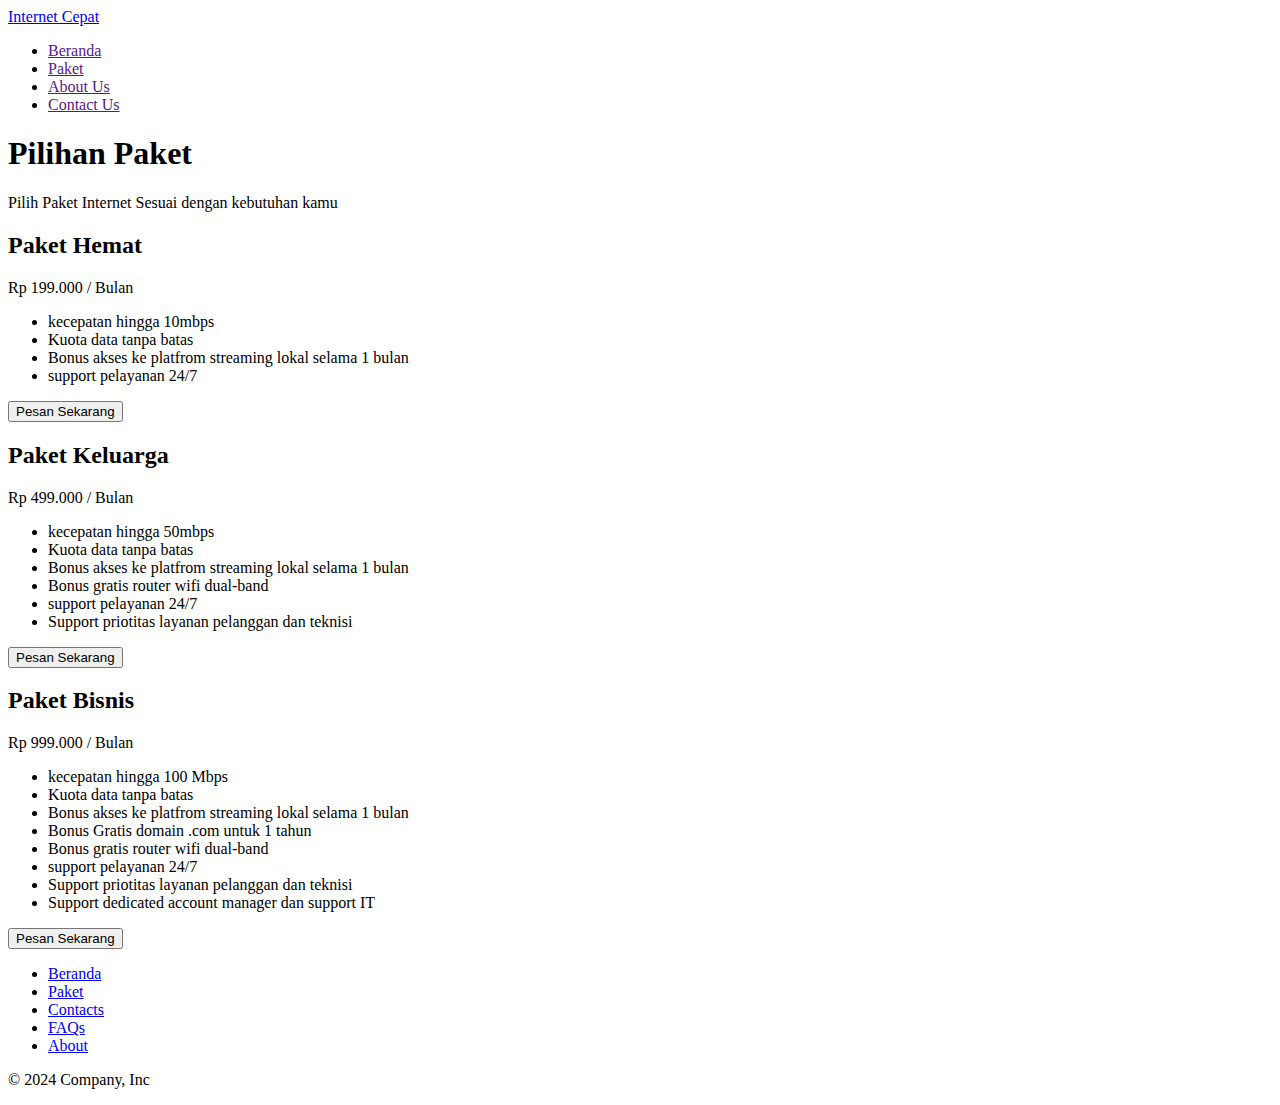
<file: praktikkum4 -Bootstap/index.html>
<!DOCTYPE html>
<html lang="en">

<head>
    <meta charset="UTF-8" />
    <meta name="viewport" content="width=device-width, initial-scale=1.0" />
    <link rel="stylesheet" href="style.css" />

    <!-- bootstrap css plugin -->

    <link rel="stylesheet" href="https://cdn.jsdelivr.net/npm/bootstrap@5.3.2/dist/css/bootstrap.min.css"
        integrity="sha384-T3c6CoIi6uLrA9TneNEoa7RxnatzjcDSCmG1MXxSR1GAsXEV/Dwwykc2MPK8M2HN" crossorigin="anonymous" />

    <title>21.11.4443 -Frand Odi</title>
</head>

<body>
    <!-- navbar  -->
    <nav class="navbar justify-content-between bg-primary text-light">
        <div class="container-fluid">
            <a class="navbar-brand text-light mx-3 fs-2" href="#">Internet Cepat</a>

            <ul class="nav mx-1">
                <li class="nav-item">
                    <a href="" class="nav-link text-light">Beranda</a>
                </li>
                <li class="nav-item">
                    <a href="" class="nav-link active text-light" aria-current="page">Paket</a>
                </li>
                <li class="nav-item">
                    <a href="" class="nav-link text-light">About Us</a>
                </li>
                <li class="nav-item">
                    <a href="" class="nav-link text-light">Contact Us</a>
                </li>
            </ul>
        </div>
    </nav>

    <!-- content -->

    <header class="container">
        <div class="row">
            <div class="col-12 py-3 my-5  text-center">
                <h1>Pilihan Paket</h1>
                <p class="lead fs-6">
                    Pilih Paket Internet Sesuai dengan kebutuhan kamu
                </p>
            </div>
        </div>
    </header>
    <!-- main content -->
    <main class="container ">
        <!-- card template -->
        <div class="card-group rounded-0">
            
            <div class="card mx-3 bg-primary  text-white text-center border-0 px-4">
                   
                <h2 class="my-3 ">Paket Hemat</h2>
                <p class="bg-white text-dark py-2 mb-4 fs-2 fw-bold"> Rp 199.000 <span class="fs-6 fw-lighter">/ Bulan </span></p>

                <ul class="list-group bg-warning rounded-0">
                    <li class="list-group-item">kecepatan hingga 10mbps</li>
                    <li class="list-group-item">Kuota data tanpa batas</li>
                    <li class="list-group-item">Bonus akses ke platfrom streaming lokal selama 1 bulan</li>
                    <li class="list-group-item">support pelayanan 24/7</li>
                </ul>

                    <button class="btn text-center bg-white my-4 col-5 mx-auto fw-bold">Pesan Sekarang</button>
            </div>

            <div class="card mx-3 bg-danger  text-white text-center border-0 px-4">
                   
                <h2 class="my-3 ">Paket Keluarga</h2>
                <p class="bg-white text-dark py-2 mb-4 fs-2 fw-bold">Rp 499.000 <span class="fs-6 fw-lighter">/ Bulan</span></p>
                <ul class="list-group rounded-0">
                    <li class="list-group-item">kecepatan hingga 50mbps</li>
                    <li class="list-group-item">Kuota data tanpa batas</li>
                    <li class="list-group-item">Bonus akses ke platfrom streaming lokal selama 1 bulan</li>
                    <li class="list-group-item">Bonus gratis router wifi dual-band</li>
                    <li class="list-group-item">support pelayanan 24/7</li>
                    <li class="list-group-item">Support priotitas layanan pelanggan dan teknisi</li>
                </ul>

                    <button class="btn text-center bg-white my-4 col-5 mx-auto fw-bold">Pesan Sekarang</button>
            </div>

            <div class="card mx-3 bg-warning  text-white text-center border-0 px-4">
                   
                <h2 class="my-3 ">Paket Bisnis</h2>
                <p class="bg-white text-dark py-2 mb-4 fs-2 fw-bold ">Rp 999.000 <span class="fs-6 fw-light ">/ Bulan</span></p>
                <ul class="list-group rounded-0">
                    <li class="list-group-item">kecepatan hingga 100 Mbps</li>
                    <li class="list-group-item">Kuota data tanpa batas</li>
                    <li class="list-group-item">Bonus akses ke platfrom streaming lokal selama 1 bulan</li>
                    <li class="list-group-item">Bonus Gratis domain .com untuk 1 tahun</li>
                    <li class="list-group-item">Bonus gratis router wifi dual-band</li>
                    <li class="list-group-item">support pelayanan 24/7</li>
                    <li class="list-group-item">Support priotitas layanan pelanggan dan teknisi</li>
                    <li class="list-group-item">Support dedicated account manager dan support IT</li>
                </ul>

                    <button class="btn text-center bg-white my-4 col-5 mx-auto fw-bold ">Pesan Sekarang</button>
            </div>
        </div>
        <!-- end card template -->
    </main>
        <footer class="py-3 my-4">
            <ul class="nav justify-content-center border-bottom pb-3 mb-3">
              <li class="nav-item"><a href="#" class="nav-link px-2 text-muted">Beranda
              </a></li>
              <li class="nav-item"><a href="#" class="nav-link px-2 text-muted">Paket</a></li>
              <li class="nav-item"><a href="#" class="nav-link px-2 text-muted">Contacts</a></li>
              <li class="nav-item"><a href="#" class="nav-link px-2 text-muted">FAQs</a></li>
              <li class="nav-item"><a href="#" class="nav-link px-2 text-muted">About</a></li>
            </ul>
            <p class="text-center text-muted">© 2024 Company, Inc</p>
          </footer>
                
    
            
    <!-- bootstrap javascript plugin -->
    <script src="https://cdn.jsdelivr.net/npm/bootstrap@5.3.2/dist/js/bootstrap.min.js"
        integrity="sha384-BBtl+eGJRgqQAUMxJ7pMwbEyER4l1g+O15P+16Ep7Q9Q+zqX6gSbd85u4mG4QzX+"
        crossorigin="anonymous"></script>
</body>

</html>
</file>
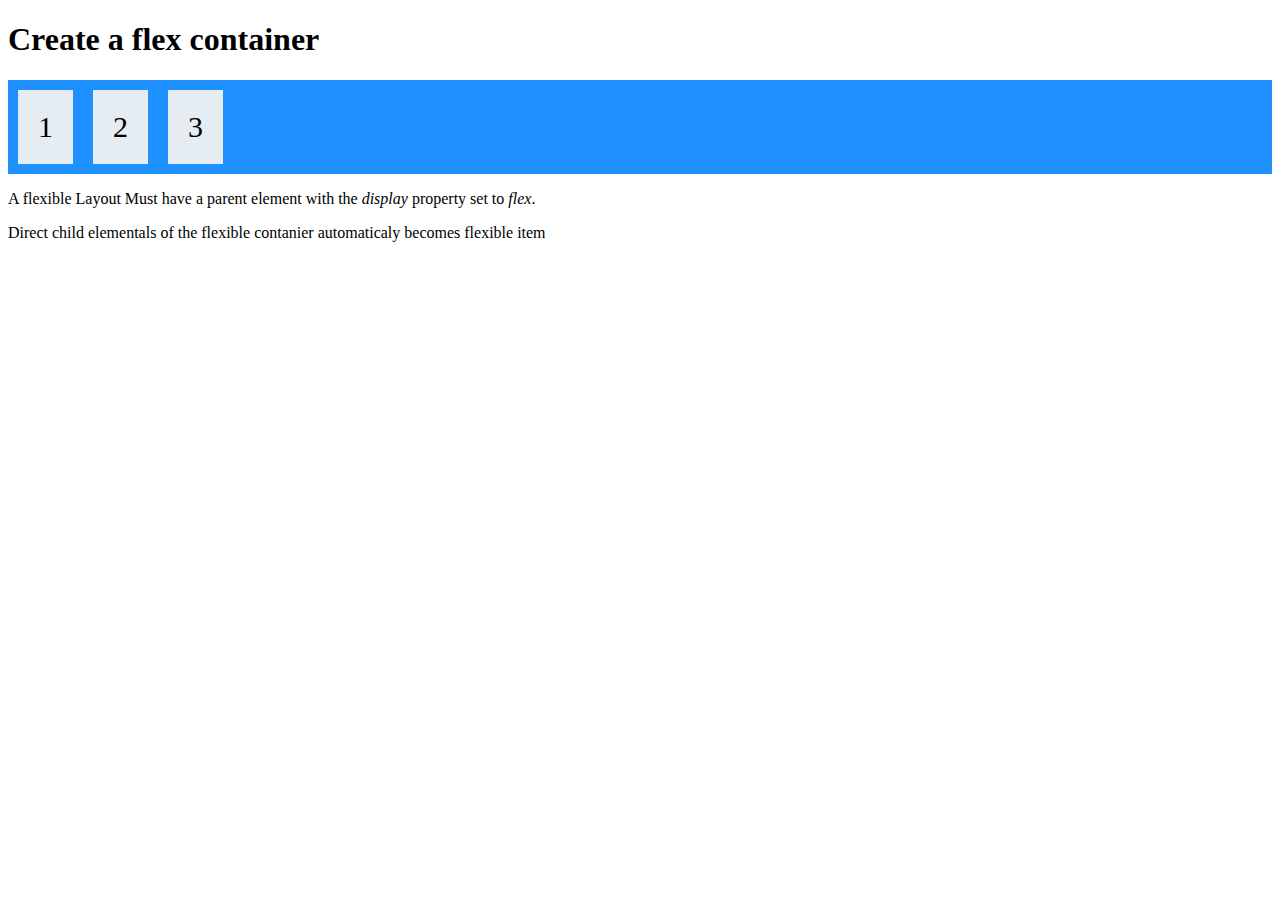
<file: Praktikkum3_CSS-Flexbox/coba3.html>
<!DOCTYPE html>
<html lang="en">
<head>
    <meta charset="UTF-8">
    <meta name="viewport" content="width=device-width, initial-scale=1.0">
    <title>Document</title>
</head>
<body>
    <style>
        .flex-container {
            display: flex;
            background-color: dodgerblue;
        }
        .flex-container >div{
            background-color: #f1f1f1f1;
            margin: 10px;
            padding: 20px;
            font-size: 30px;
        }

    </style>

    <h1>Create a flex container</h1>
    <div class="flex-container">
        <div>1</div>
        <div>2</div>
        <div>3</div>
    </div>

    <p>A flexible Layout Must have a parent element with the <em>display</em> property set to <em>flex</em>.</p>

    <p>Direct child elementals of the flexible contanier automaticaly becomes flexible item</p>
</body>
</html>
</file>
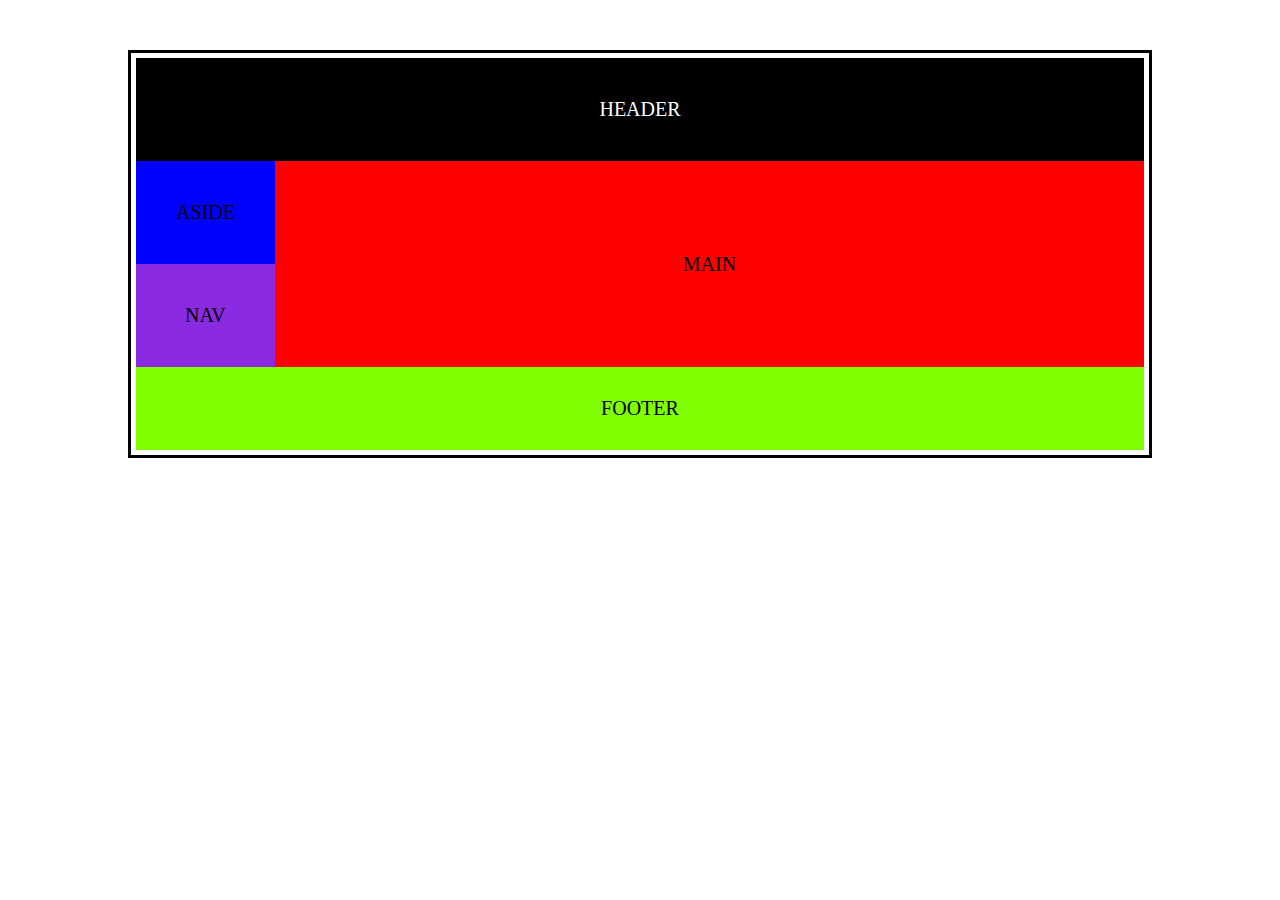
<file: Praktikkum3_CSS-Flexbox/flexbox.html>
<!DOCTYPE html>
<html lang="en">
<head>
    <meta charset="UTF-8">
    <meta name="viewport" content="width=device-width, initial-scale=1.0">
    <title>Latihan Flexbox</title>
</head>
<body>
    <style>
        *{  margin: 0;
            padding: 0;
            text-transform: uppercase;
            font-size: 20px;
            box-sizing: border-box;
            text-align: center;
        }
        .container {
            width: 80%;
            margin: 50px auto;
            border: 3px solid;
            padding: 5px;
        }
        header{
            background-color: black;
            color: white;
            padding: 40px 0;
        }
        aside {
            background-color: blue;
            padding: 40px;
        }
        nav{
            background-color: blueviolet;
            padding: 40px;
        }
        main{
            padding: 40px;
            background-color: red;
            flex: 1.5;
            display: flex;
            align-items: center;
            justify-content: center;

        }
        footer{
            background-color: chartreuse;
            padding: 30px;

        }

        .content{
            display: flex;
            
        }
        sidebar{
            flex: 1;
        }

    </style>

    <div class="container">
        <header>Header</header>
        <div class="content">
            <div class="sidebar">
                <aside>Aside</aside>
                <nav>Nav</nav>

            </div>
            <main>Main</main>
        </div>
        <footer>Footer</footer>
    </div>
</body>
</html>
</file>
<file: praktikkum4 -Bootstap/style.css>
$enable-rounded: false
</file>
